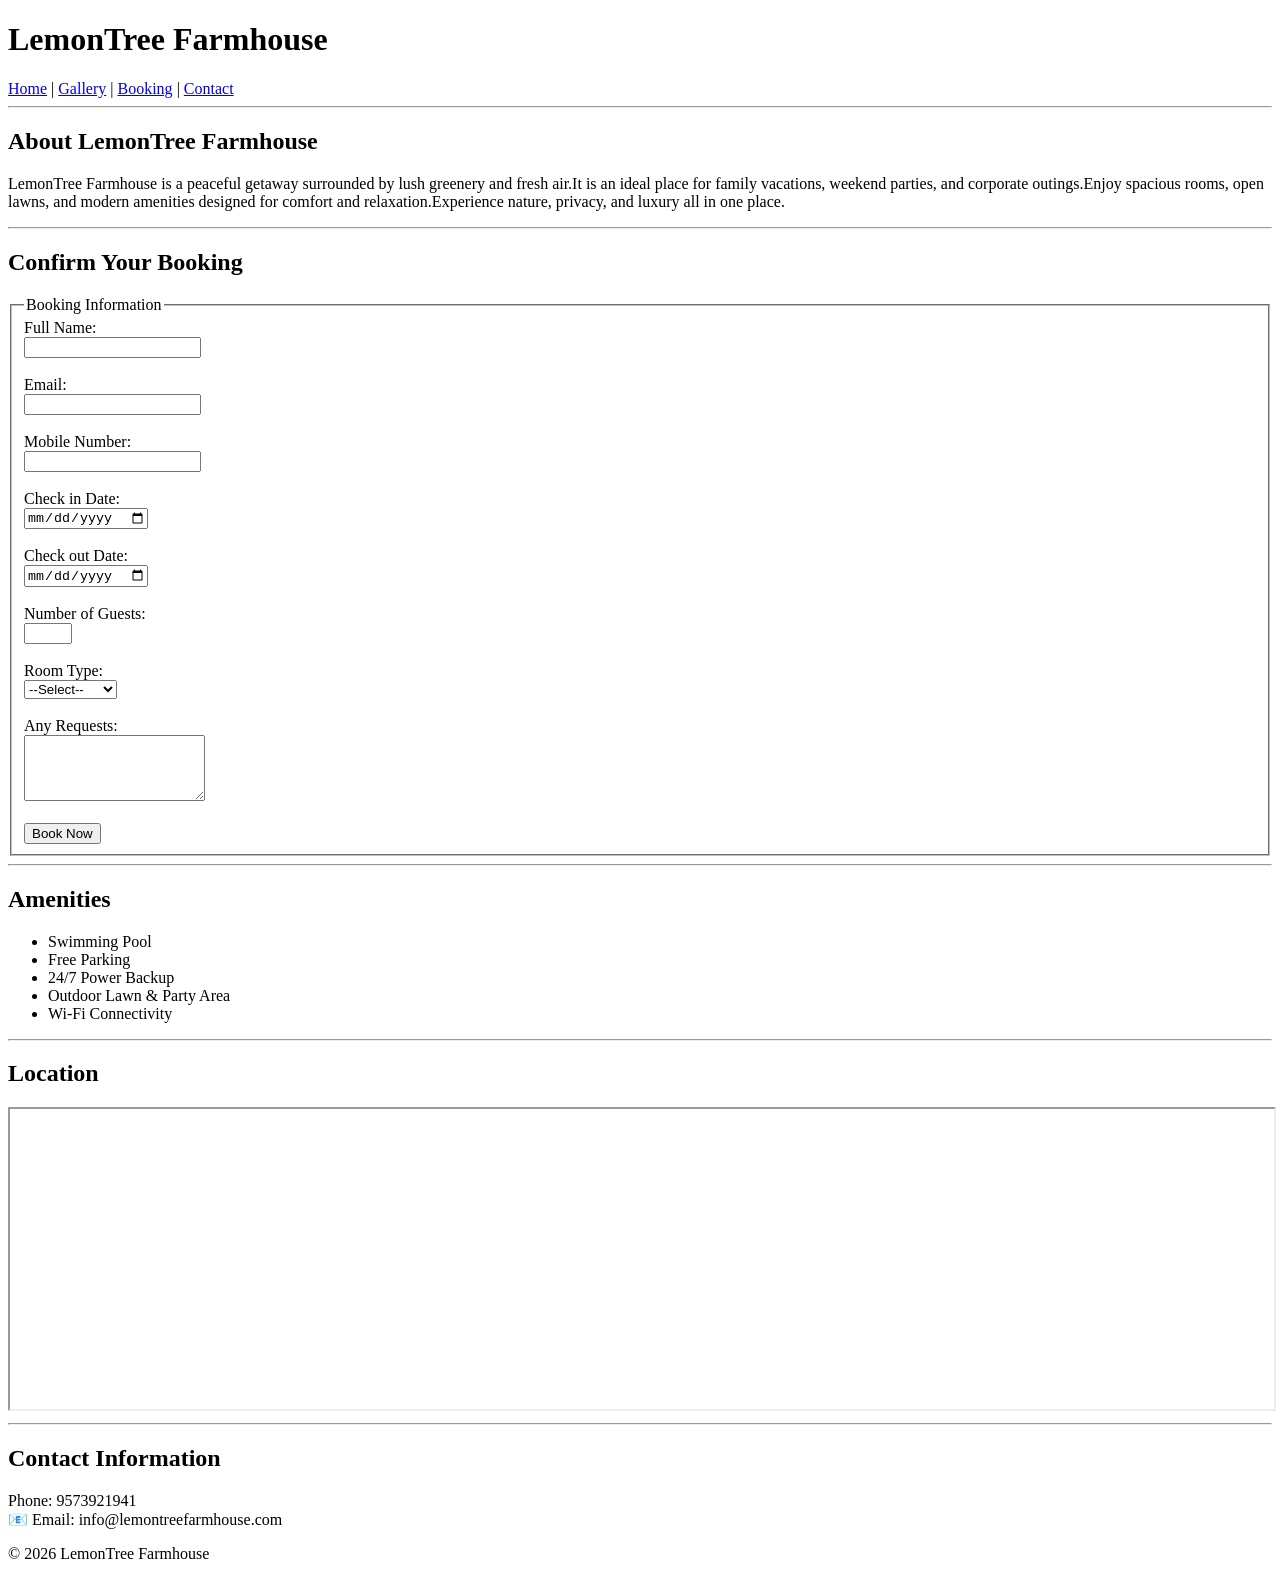
<file: html_day1/index.html>
<!DOCTYPE html>
<html lang="en">
<head>
    <meta charset="UTF-8">
    <title>Farmhouse Booking Form</title>
</head>

<body>

<h1>LemonTree Farmhouse</h1>
<!-- nav bar -->
<a href="#">Home</a> |
<a href="#">Gallery</a> |
<a href="#">Booking</a> |
<a href="#">Contact</a>

<hr>

<h2>About LemonTree Farmhouse</h2>
<p>LemonTree Farmhouse is a peaceful getaway surrounded by lush greenery and fresh air.It is an ideal place for family vacations, weekend parties, and corporate outings.Enjoy spacious rooms, open lawns, and modern amenities designed for comfort and relaxation.Experience nature, privacy, and luxury all in one place.</p>

<hr>

<h2>Confirm Your Booking</h2>

<form action="https://wa.me/9573921941" method="get">

    <fieldset>
        <legend>Booking Information</legend>

        <label>Full Name:</label><br>
        <input type="text" name="name" required>
        <br><br>

        <label>Email:</label><br>
        <input type="email" name="email" required>
        <br><br>

        <label>Mobile Number:</label><br>
        <input type="tel" name="phone" pattern="[0-9]{10}" required>
        <br><br>

        <label>Check in Date:</label><br>
        <input type="date" name="checkin" required>
        <br><br>

        <label>Check out Date:</label><br>
        <input type="date" name="checkout" required>
        <br><br>

        <label>Number of Guests:</label><br>
        <input type="number" name="guests" min="1" max="20" required>
        <br><br>

        <label>Room Type:</label><br>
        <select name="room" required>
            <option value="">--Select--</option>
            <option>Standard</option>
            <option>Deluxe</option>
            <option>Private Villa</option>
        </select>
        <br><br>

        <label for="requests">Any Requests:</label><br>
        <textarea id="requests" name="requests" rows="4"></textarea>
        <br><br>

        <input type="submit" value="Book Now">

    </fieldset>

</form>

<hr>

<h2>Amenities</h2>
<ul>
    <li>Swimming Pool</li>
    <li>Free Parking</li>
    <li>24/7 Power Backup</li>
    <li>Outdoor Lawn & Party Area</li>
    <li>Wi-Fi Connectivity</li>
</ul>

<hr>

<!-- map integration -->
<h2>Location</h2>
<iframe 
    src="https://www.google.com/maps?q=Hyderabad&output=embed"
    width="100%"
    height="300"
    loading="lazy">
</iframe>

<hr>

<!-- footer -->
<h2>Contact Information</h2>
<p>
Phone: 9573921941 <br>
📧 Email: info@lemontreefarmhouse.com
</p>

<footer>
    <p>&copy; 2026 LemonTree Farmhouse</p>
</footer>

</body>
</html>
</file>
